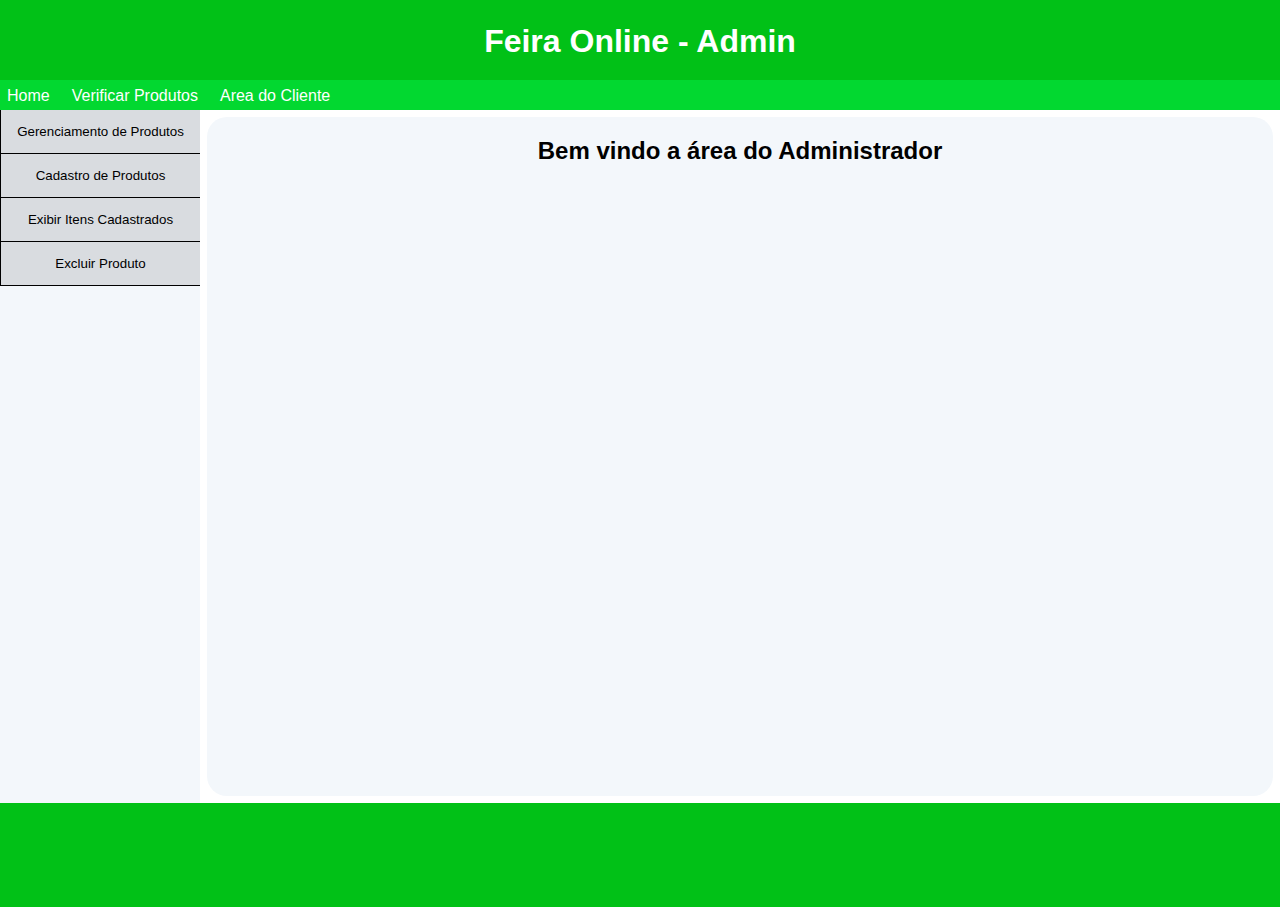
<file: index.html>
<!DOCTYPE html>
<html lang="pt-BR">

<head>
    <meta charset="UTF-8">
    <meta name="viewport" content="width=device-width, initial-scale=1.0">
    <title>Feira Online</title>
    <link rel="stylesheet" href="./src/style.css">
</head>

<body class="container">
    <header>
        <h1 id="titulo-plataforma">Feira Online - Admin</h1>
    </header>
    <nav id="lista-nav-plataforma">
        <ul id="conteudo-lista-nav">
            <li><a href="/index.html">Home</a></li>
            <li><a href="/index.html">Verificar Produtos</a></li>
            <li><a href="/index.html">Area do Cliente</a></li>
        </ul>
    </nav>
    <main id="content">
        <h2>Bem vindo a área do Administrador</h2>
    </main>
    <aside>
        <button class="botoes-aside">Gerenciamento de Produtos</button>
        <br>
        <button id="cadastro-produtos" class="botoes-aside">Cadastro de Produtos</button>
        <br>
        <button id="verificar-produtos" class="botoes-aside">Exibir Itens Cadastrados</button>
        <br>
        <button class="botoes-aside">Excluir Produto</button>
    </aside>
    <footer></footer>
    <script src="script.js"></script>
</body>

</html>
</file>
<file: src/style.css>
* {
    padding: 0;
    margin: 0;
    font-family: Arial, Helvetica, sans-serif;
}

:root {
    --color-main: #01c117;
    --color-main-2: #02d830;
    --color-aside: #f3f7fb;
    --color-button-aside: #d9dce0;
}

.container {
    display: grid;
    grid-template-columns: 200px 1fr 200px;
    grid-template-rows: 80px 30px 77vh 13%;
}

header {
    background-color: var(--color-main);
    text-align: center;
    grid-column: 1/4;
    grid-row: 1;
    padding-top: 23px;
    color: white;
}

nav {
    grid-column: 1/4;
    grid-row: 2;
}

h2 {
    text-align: center;
    padding: 20px 0px;
}
.produto{
    padding: 0px 20px;
}

#lista-nav-plataforma {
    background-color: var(--color-main-2);
}

#conteudo-lista-nav {
    display: flex;
}

li {
    padding: 7px;
    padding-right: 15px;
    list-style: none;
}

a {
    color: white;
    text-decoration: none;
}

main {
    grid-column: 2/4;
    grid-row: 3/4;
    margin: 7px;
    border-radius: 20px;
    background-color: var(--color-aside);
}

.titulo-secundario {
    text-align: center;
    margin-top: 20px;
    margin-bottom: 20px;
}

#form-criar-objeto {
    padding-left: 20px;
}

.entrada-dados {
    margin-bottom: 7px;
}

aside {
    grid-column: 1;
    grid-row: 3/4;
    background-color: #f3f7fb;
}

.botoes-aside {
    padding: 14px;
    width: 100%;
    background-color: var(--color-button-aside);
    border-style: solid;
    border-width: 0.5px;
    border-top: none;
    border-right: none;
}

footer {
    grid-column: 1/4;
    background-color: #01c117;
}
</file>
